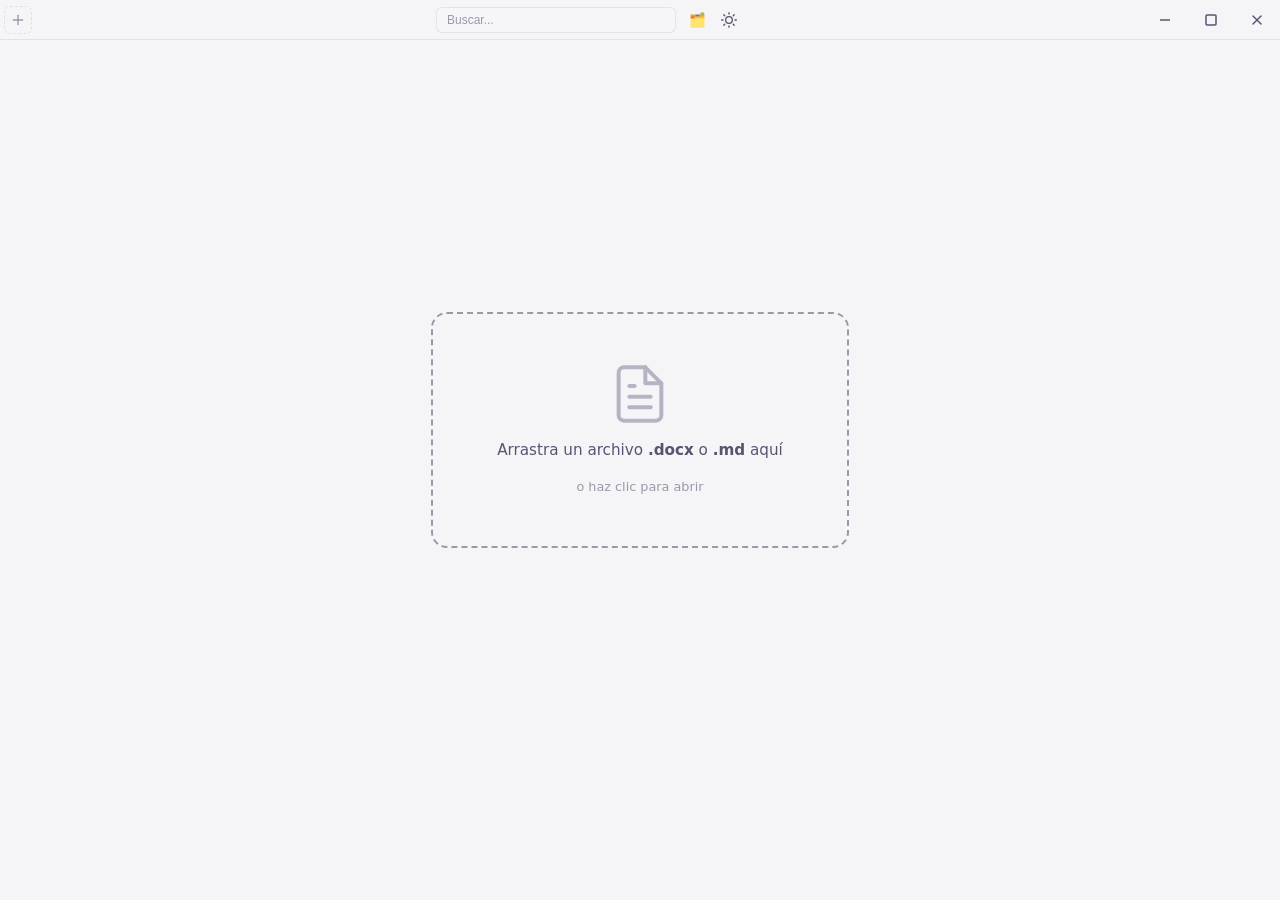
<file: index.html>
<!DOCTYPE html>
<html lang="es" data-theme="dark">
<head>
    <meta charset="UTF-8">
    <meta name="viewport" content="width=device-width, initial-scale=1.0">
    <!-- DOCXLITE:CSP_START -->
    <meta http-equiv="Content-Security-Policy" content="default-src 'self'; script-src 'self' 'unsafe-inline'; worker-src blob:; style-src 'self' 'unsafe-inline'; img-src 'self' data:; connect-src 'self'; font-src 'self'; frame-src 'none'; base-uri 'none'; form-action 'none'; object-src 'none'">
    <!-- DOCXLITE:CSP_END -->
    <meta name="description" content="Khipu Codex — Visor ultraligero de documentos DOCX y Markdown. Sin Office, sin servidor, 100% offline.">
    <title>Khipu Codex</title>
    <!-- DOCXLITE:STYLE_START -->
    <link rel="stylesheet" href="style.css">
    <!-- DOCXLITE:STYLE_END -->
</head>
<body>
    <!-- ═══ Custom Titlebar (frameless) ═══ -->
    <header id="custom-titlebar" data-tauri-drag-region>
        <!-- Tabs zone (left) -->
        <div id="tabs-zone">
            <div id="tabs-container"></div>
            <button id="btn-open" title="Abrir archivo (Ctrl+O)" aria-label="Abrir archivo" data-no-drag>
                <svg width="16" height="16" viewBox="0 0 24 24" fill="none" stroke="currentColor" stroke-width="2" stroke-linecap="round" stroke-linejoin="round">
                    <line x1="12" y1="5" x2="12" y2="19"/>
                    <line x1="5" y1="12" x2="19" y2="12"/>
                </svg>
            </button>
        </div>

        <!-- Search zone (center) -->
        <div id="search-zone">
            <div class="search-input-wrapper" data-no-drag>
                <input type="text" id="global-search" placeholder="Buscar..." autocomplete="off" data-no-drag>
            </div>
            <div class="topbar-actions">
                <button id="btn-edit" title="Editar markdown" aria-label="Editar markdown" class="hidden" data-no-drag>📝 Editar</button>
                <button id="btn-save" title="Guardar (Ctrl+S)" aria-label="Guardar markdown" class="hidden" data-no-drag>💾 Guardar</button>
                <button id="btn-annotate" title="Anotaciones (dibujo)" aria-label="Activar anotaciones" class="hidden" data-no-drag>✏️</button>
                <button id="btn-split" title="Comparar documentos lado a lado (Ctrl+\)" aria-label="Comparar documentos" class="hidden" data-no-drag>📖 Comparar</button>
                <button id="btn-open-mode" title="Modo de apertura: Reusar ventana (Pestañas)" aria-label="Modo de apertura" data-no-drag>🗂️</button>
                <button id="btn-theme" title="Cambiar tema" aria-label="Cambiar tema" data-no-drag>
                    <svg id="icon-moon" width="16" height="16" viewBox="0 0 24 24" fill="none" stroke="currentColor" stroke-width="2" stroke-linecap="round" stroke-linejoin="round">
                        <path d="M21 12.79A9 9 0 1 1 11.21 3 7 7 0 0 0 21 12.79z"/>
                    </svg>
                    <svg id="icon-sun" width="16" height="16" viewBox="0 0 24 24" fill="none" stroke="currentColor" stroke-width="2" stroke-linecap="round" stroke-linejoin="round" style="display:none">
                        <circle cx="12" cy="12" r="5"/>
                        <line x1="12" y1="1" x2="12" y2="3"/>
                        <line x1="12" y1="21" x2="12" y2="23"/>
                        <line x1="4.22" y1="4.22" x2="5.64" y2="5.64"/>
                        <line x1="18.36" y1="18.36" x2="19.78" y2="19.78"/>
                        <line x1="1" y1="12" x2="3" y2="12"/>
                        <line x1="21" y1="12" x2="23" y2="12"/>
                        <line x1="4.22" y1="19.78" x2="5.64" y2="18.36"/>
                        <line x1="18.36" y1="5.64" x2="19.78" y2="4.22"/>
                    </svg>
                </button>
            </div>
        </div>

        <!-- Window controls zone (right) -->
        <div id="window-controls">
            <button id="btn-minimize" title="Minimizar" aria-label="Minimizar" data-no-drag>
                <svg width="16" height="16" viewBox="0 0 16 16" fill="none" stroke="currentColor" stroke-width="1.5">
                    <line x1="3" y1="8" x2="13" y2="8"/>
                </svg>
            </button>
            <button id="btn-maximize" title="Maximizar" aria-label="Maximizar" data-no-drag>
                <svg id="icon-maximize" width="16" height="16" viewBox="0 0 16 16" fill="none" stroke="currentColor" stroke-width="1.5">
                    <rect x="3" y="3" width="10" height="10" rx="1"/>
                </svg>
                <svg id="icon-restore" width="16" height="16" viewBox="0 0 16 16" fill="none" stroke="currentColor" stroke-width="1.5" style="display:none">
                    <rect x="5" y="3" width="8" height="8" rx="1"/>
                    <path d="M3 5h2v8H3z" fill="currentColor" stroke="none" opacity="0.3"/>
                    <rect x="3" y="5" width="8" height="8" rx="1"/>
                </svg>
            </button>
            <button id="btn-close" title="Cerrar" aria-label="Cerrar" data-no-drag>
                <svg width="16" height="16" viewBox="0 0 16 16" fill="none" stroke="currentColor" stroke-width="1.5" stroke-linecap="round">
                    <line x1="4" y1="4" x2="12" y2="12"/>
                    <line x1="12" y1="4" x2="4" y2="12"/>
                </svg>
            </button>
        </div>
        <input type="file" id="file-input" accept=".docx,.md,.markdown,.svg" hidden>
    </header>

    <!-- ═══ Search overlay (detailed controls) ═══ -->
    <div id="search-bar" class="hidden">
        <input type="text" id="search-input" placeholder="Buscar en el documento..." autocomplete="off">
        <span id="search-count"></span>
        <button id="search-prev" title="Anterior" aria-label="Resultado anterior">▲</button>
        <button id="search-next" title="Siguiente" aria-label="Resultado siguiente">▼</button>
        <button id="search-close" title="Cerrar (Esc)" aria-label="Cerrar búsqueda">✕</button>
    </div>

    <!-- ═══ Split Toolbar (Modo Comparación) ═══ -->
    <div id="split-toolbar" class="hidden">
        <span id="split-info">📖 Comparación</span>
        <button id="btn-split-sync" class="split-tool-btn active" title="Alternar Scroll Sincronizado" aria-label="Scroll sincronizado">🔗 Sync</button>
        <button id="btn-split-swap" class="split-tool-btn" title="Intercambiar paneles (Swap)" aria-label="Intercambiar paneles">⇄ Swap</button>
        <button id="btn-split-close" class="split-tool-btn close-btn" title="Cerrar split (Ctrl+\)" aria-label="Cerrar split">✕</button>
    </div>

    <!-- ═══ Progress bar ═══ -->
    <div id="progress" class="hidden">
        <div id="progress-bar"></div>
        <span id="progress-text"></span>
    </div>

    <!-- ═══ Drop zone (estado inicial) ═══ -->
    <main id="dropzone">
        <div id="drop-content">
            <svg width="64" height="64" viewBox="0 0 24 24" fill="none" stroke="currentColor" stroke-width="1.5" stroke-linecap="round" stroke-linejoin="round" opacity="0.4">
                <path d="M14 2H6a2 2 0 0 0-2 2v16a2 2 0 0 0 2 2h12a2 2 0 0 0 2-2V8z"/>
                <polyline points="14 2 14 8 20 8"/>
                <line x1="16" y1="13" x2="8" y2="13"/>
                <line x1="16" y1="17" x2="8" y2="17"/>
                <polyline points="10 9 9 9 8 9"/>
            </svg>
            <p>Arrastra un archivo <strong>.docx</strong> o <strong>.md</strong> aquí</p>
            <p class="drop-hint">o haz clic para abrir</p>
        </div>
    </main>

    <!-- ═══ Viewer (virtualizado único) ═══ -->
    <article id="viewer" class="hidden"></article>

    <!-- ═══ Split Viewer (2 paneles lado a lado) ═══ -->
    <div id="split-viewer" class="hidden">
        <div id="split-panel-left" class="split-panel">
            <div class="split-panel-header">
                <span id="split-left-title" class="split-panel-title"></span>
            </div>
            <article id="viewer-left" class="split-panel-content"></article>
        </div>
        <div class="split-divider"></div>
        <div id="split-panel-right" class="split-panel">
            <div class="split-panel-header">
                <span id="split-right-title" class="split-panel-title"></span>
            </div>
            <article id="viewer-right" class="split-panel-content"></article>
        </div>
    </div>

    <!-- ═══ Drag-to-split lateral dropzone ═══ -->
    <div id="split-drop-zone" class="hidden">
        <div class="split-drop-content">
            <span class="split-drop-icon">📖</span>
            <span class="split-drop-text">Soltá aquí para comparar en vista dividida</span>
        </div>
    </div>

    <textarea id="markdown-editor" class="hidden" spellcheck="false"></textarea>

    <!-- ═══ Annotation toolbar ═══ -->
    <div id="annotation-toolbar" class="hidden">
        <div class="ann-toolbar-group">
            <button class="ann-pen active" title="Lápiz" aria-label="Lápiz">✏️</button>
            <button class="ann-eraser" title="Borrador" aria-label="Borrador">🧹</button>
        </div>
        <div class="ann-toolbar-group ann-colors"></div>
        <div class="ann-toolbar-group ann-sizes"></div>
        <button class="ann-clear" title="Borrar todo" aria-label="Borrar todas las anotaciones">🗑️</button>
    </div>

    <!-- ═══ Scripts ═══ -->
    <!-- DOCXLITE:SCRIPTS_START -->
    <script src="lib/mammoth.browser.min.js"></script>
    <script src="lib/marked.min.js"></script>
    <script src="src/constants.js"></script>
    <script src="src/dom-refs.js"></script>
    <script src="src/theme.js"></script>
    <script src="src/progress.js"></script>
    <script src="src/markdown.js"></script>
    <script src="src/sectionizer.js"></script>
    <script src="src/scroller.js"></script>
    <script src="src/search.js"></script>
    <script src="src/tabs.js"></script>
    <script src="src/annotation.js"></script>
    <script src="src/svg-viewer.js"></script>
    <script src="src/window.js"></script>
    <script src="src/keyboard.js"></script>
    <script src="src/file-handler.js"></script>
    <script src="src/main.js"></script>
    <!-- DOCXLITE:SCRIPTS_END -->
</body>
</html>
</file>
<file: style.css>
/* ═══════════════════════════════════════════
   DocxLite — Estilos
   Visor ultraligero de documentos DOCX
   ═══════════════════════════════════════════ */

/* ─── Tokens de diseño ─── */
:root {
    --bg-primary: #0f0f17;
    --bg-surface: #16182a;
    --bg-elevated: #1e2040;
    --text-primary: #e2e4f0;
    --text-secondary: #8b8fad;
    --text-muted: #555872;
    --accent: #6c7bff;
    --accent-glow: rgba(108, 123, 255, 0.15);
    --border: rgba(255, 255, 255, 0.06);
    --highlight: rgba(255, 230, 0, 0.3);
    --highlight-active: rgba(255, 230, 0, 0.6);
    --titlebar-h: 40px;
    --tab-h: 32px;
    --control-btn: 46px;
    --control-icon-size: 16px;
    --reader-max-w: 780px;
    --transition: 0.2s ease;
    --font-body: -apple-system, BlinkMacSystemFont, 'Segoe UI', system-ui, sans-serif;
    --font-mono: 'Cascadia Code', 'Fira Code', 'Consolas', monospace;
}

[data-theme="light"] {
    --bg-primary: #f5f5f8;
    --bg-surface: #ffffff;
    --bg-elevated: #eeeef2;
    --text-primary: #1a1a2e;
    --text-secondary: #555572;
    --text-muted: #9999aa;
    --accent: #4f5bd5;
    --accent-glow: rgba(79, 91, 213, 0.1);
    --border: rgba(0, 0, 0, 0.08);
    --highlight: rgba(255, 210, 0, 0.35);
    --highlight-active: rgba(255, 180, 0, 0.6);
}

/* ─── Reset mínimo ─── */
*, *::before, *::after {
    box-sizing: border-box;
    margin: 0;
    padding: 0;
}

html {
    font-size: 16px;
    -webkit-text-size-adjust: 100%;
    scroll-behavior: smooth;
    background: var(--bg-primary);
    min-height: 100vh;
}

body {
    font-family: var(--font-body);
    background: transparent;
    color: var(--text-primary);
    line-height: 1.7;
    min-height: 100vh;
    overflow-y: auto;
    border-radius: 8px;
    /* Importante: margin 0 para evitar espacios vacíos */
    margin: 0;
    padding: 0;
}

.hidden { display: none !important; }

/* ─── Custom Titlebar (frameless window) ─── */
#custom-titlebar {
    position: fixed; /* Changed from sticky - stay at top always */
    top: 0;
    left: 0;
    right: 0;
    z-index: 100;
    display: flex;
    align-items: stretch; /* Changed to stretch - all children fill height */
    height: var(--titlebar-h);
    padding: 0;
    background: rgba(15, 15, 23, 0.95);
    backdrop-filter: blur(12px);
    -webkit-backdrop-filter: blur(12px);
    border-bottom: 1px solid var(--border);
    transition: background var(--transition);
    /* The entire titlebar is draggable, BUT interactive children override this */
    -webkit-app-region: drag;
    user-select: none;
}

[data-theme="light"] #custom-titlebar {
    background: rgba(245, 245, 248, 0.95);
}

/* Comprehensive titlebar drag regions */
#tabs-zone,
#tabs-container,
#search-zone,
.topbar-actions,
#window-controls {
    -webkit-app-region: drag;
}

/* Interactive elements must NOT be draggable - surgical exclusion for all interactive controls */
#custom-titlebar button,
#custom-titlebar input,
#custom-titlebar select,
#custom-titlebar textarea,
#custom-titlebar .tab,
#custom-titlebar .tab-name,
#custom-titlebar .tab-close,
.search-input-wrapper,
[data-no-drag],
[data-no-drag] * {
    -webkit-app-region: no-drag;
}

/* ── Tabs Zone ── */
#tabs-zone {
    display: flex;
    align-items: center;
    gap: 0;
    flex: 0 1 auto;
    max-width: 50%;
    height: 100%;
    padding: 0 4px;
}

#tabs-container {
    display: flex;
    align-items: center;
    gap: 2px;
    overflow-x: auto;
    overflow-y: hidden;
    scrollbar-width: none;
    -ms-overflow-style: none;
    flex: 1;
    min-width: 0;
}

#tabs-container::-webkit-scrollbar {
    display: none;
}

.tab {
    display: flex;
    align-items: center;
    gap: 6px;
    height: var(--tab-h);
    padding: 0 10px;
    border-radius: 6px;
    background: transparent;
    color: var(--text-secondary);
    font-size: 0.78rem;
    font-weight: 500;
    white-space: nowrap;
    cursor: pointer;
    border: 1px solid transparent;
    transition: background var(--transition), color var(--transition), border-color var(--transition);
    flex-shrink: 0;
    max-width: 180px;
    -webkit-app-region: no-drag;
}

.tab:hover {
    background: var(--accent-glow);
    color: var(--text-primary);
}

.tab.active {
    background: var(--bg-elevated);
    color: var(--text-primary);
    border-color: var(--border);
}

.tab-name {
    overflow: hidden;
    text-overflow: ellipsis;
    max-width: 130px;
    -webkit-app-region: no-drag;
    cursor: pointer;
}

.tab-close {
    display: flex;
    align-items: center;
    justify-content: center;
    width: 16px;
    height: 16px;
    border: none;
    border-radius: 4px;
    background: transparent;
    color: var(--text-muted);
    font-size: 0.7rem;
    cursor: pointer;
    opacity: 0;
    transition: opacity var(--transition), background var(--transition);
    flex-shrink: 0;
}

.tab:hover .tab-close,
.tab.active .tab-close {
    opacity: 1;
}

.tab-close:hover {
    background: rgba(255, 255, 255, 0.1);
    color: var(--text-primary);
}

[data-theme="light"] .tab-close:hover {
    background: rgba(0, 0, 0, 0.08);
}

/* ── Open button (tabs zone) ── */
#btn-open {
    display: flex;
    align-items: center;
    justify-content: center;
    width: 28px;
    height: 28px;
    border: 1px dashed var(--border);
    border-radius: 6px;
    background: transparent;
    color: var(--text-muted);
    cursor: pointer;
    flex-shrink: 0;
    transition: background var(--transition), color var(--transition), border-color var(--transition);
}

#btn-open:hover {
    background: var(--accent-glow);
    color: var(--accent);
    border-color: var(--accent);
}

/* ── Search Zone ── */
#search-zone {
    display: flex;
    align-items: center;
    gap: 8px;
    flex: 1; /* Grow to fill available space */
    min-width: 0;
    height: 100%;
    padding: 0 10px;
    -webkit-app-region: drag;
    justify-content: center;
}

.search-input-wrapper {
    position: relative;
    display: flex;
    align-items: center;
    flex: 0 1 240px;
    min-width: 110px;
    -webkit-app-region: no-drag;
}

#global-search {
    width: 100%;
    height: 26px;
    padding: 0 10px;
    border: 1px solid var(--border);
    border-radius: 6px;
    background: rgba(255, 255, 255, 0.05);
    color: var(--text-primary);
    font-size: 12px;
    -webkit-app-region: no-drag;
    outline: none;
    transition: border-color var(--transition), background var(--transition);
}

#global-search:focus {
    border-color: var(--accent);
    background: rgba(255, 255, 255, 0.1);
    outline: none;
}

#global-search::placeholder {
    color: var(--text-muted);
}

.topbar-actions {
    display: flex;
    align-items: center;
    gap: 6px;
    flex-shrink: 0;
    -webkit-app-region: drag;
}

/* Action text buttons (Editar, Guardar) */
#btn-edit, #btn-save {
    display: inline-flex;
    align-items: center;
    justify-content: center;
    gap: 5px;
    width: auto;
    height: 26px;
    padding: 0 10px;
    border: 1px solid var(--border);
    border-radius: 6px;
    background: rgba(255, 255, 255, 0.06);
    color: var(--text-primary);
    font-size: 0.75rem;
    font-weight: 500;
    cursor: pointer;
    white-space: nowrap;
    -webkit-app-region: no-drag;
    transition: background var(--transition), border-color var(--transition), color var(--transition);
}

#btn-edit:hover, #btn-save:hover {
    background: var(--accent-glow);
    border-color: var(--accent);
    color: var(--accent);
}

/* Icon action buttons */
#btn-annotate, #btn-theme, #btn-open-mode {
    display: inline-flex;
    align-items: center;
    justify-content: center;
    width: 26px;
    height: 26px;
    padding: 0;
    border: 1px solid transparent;
    border-radius: 6px;
    background: transparent;
    color: var(--text-secondary);
    font-size: 0.85rem;
    cursor: pointer;
    -webkit-app-region: no-drag;
    transition: background var(--transition), color var(--transition), border-color var(--transition);
}

#btn-annotate:hover, #btn-theme:hover, #btn-open-mode:hover {
    background: var(--accent-glow);
    color: var(--accent);
    border-color: var(--border);
}

/* ── Window Controls ── */
#window-controls {
    display: flex;
    align-items: stretch;
    margin-left: auto;
    -webkit-app-region: drag;
    height: 100%;
}

#window-controls button {
    display: flex;
    align-items: center;
    justify-content: center;
    width: var(--control-btn);
    height: 100%; /* Fill full titlebar height */
    border: none;
    background: transparent;
    color: var(--text-secondary);
    cursor: pointer;
    transition: background var(--transition), color var(--transition);
    border-radius: 0;
    -webkit-app-region: no-drag;
}

#window-controls button:hover {
    background: rgba(255, 255, 255, 0.08);
    color: var(--text-primary);
}

#btn-close:hover {
    background: #e81123 !important;
    color: #ffffff !important;
}

#icon-restore,
#icon-sun {
    display: none;
}

[data-theme="light"] #window-controls button:hover {
    background: rgba(0, 0, 0, 0.06);
}

[data-theme="light"] #btn-close:hover {
    background: #e81123 !important;
    color: #ffffff !important;
}

/* ─── Search bar ─── */
#search-bar {
    position: fixed;
    top: calc(var(--titlebar-h) + 8px);
    left: 50%;
    transform: translateX(-50%);
    z-index: 200;
    display: flex;
    align-items: center;
    gap: 6px;
    padding: 6px 10px;
    background: var(--bg-elevated);
    border: 1px solid var(--border);
    border-radius: 10px;
    box-shadow: 0 8px 32px rgba(0, 0, 0, 0.3);
    animation: slideIn 0.15s ease-out;
}

@keyframes slideIn {
    from { opacity: 0; transform: translateY(-8px); }
    to   { opacity: 1; transform: translateY(0); }
}

#search-input {
    width: 220px;
    padding: 6px 10px;
    border: none;
    border-radius: 6px;
    background: var(--bg-primary);
    color: var(--text-primary);
    font-size: 0.85rem;
    font-family: var(--font-body);
    outline: none;
}

#search-input:focus {
    box-shadow: 0 0 0 2px var(--accent-glow);
}

#search-count {
    font-size: 0.75rem;
    color: var(--text-muted);
    min-width: 40px;
    text-align: center;
}

#search-bar button {
    display: flex;
    align-items: center;
    justify-content: center;
    width: 28px;
    height: 28px;
    border: none;
    border-radius: 6px;
    background: transparent;
    color: var(--text-secondary);
    cursor: pointer;
    font-size: 0.75rem;
    transition: background var(--transition), color var(--transition);
}

#search-bar button:hover {
    background: var(--accent-glow);
    color: var(--accent);
}

/* ─── Progress ─── */
#progress {
    position: fixed;
    top: 0;
    left: 0;
    right: 0;
    z-index: 300;
    display: flex;
    flex-direction: column;
    align-items: center;
}

#progress-bar {
    height: 3px;
    background: var(--accent);
    width: 0%;
    transition: width 0.3s ease;
    box-shadow: 0 0 12px var(--accent);
}

#progress-text {
    margin-top: 6px;
    font-size: 0.75rem;
    color: var(--text-muted);
    background: var(--bg-elevated);
    padding: 4px 12px;
    border-radius: 0 0 8px 8px;
    letter-spacing: 0.03em;
}

/* ─── Drop zone ─── */
#dropzone {
    display: flex;
    align-items: center;
    justify-content: center;
    min-height: calc(100vh - var(--titlebar-h));
    padding: 32px;
    cursor: pointer;
}

#drop-content {
    display: flex;
    flex-direction: column;
    align-items: center;
    gap: 12px;
    padding: 48px 64px;
    border: 2px dashed var(--text-muted);
    border-radius: 16px;
    text-align: center;
    transition: border-color var(--transition), background var(--transition);
    color: var(--text-secondary);
}

#drop-content p {
    font-size: 0.95rem;
}

.drop-hint {
    font-size: 0.8rem !important;
    color: var(--text-muted) !important;
}

#dropzone.drag-over #drop-content {
    border-color: var(--accent);
    background: var(--accent-glow);
}

#dropzone.drag-over #drop-content svg {
    opacity: 0.8;
}

/* ─── Viewer ─── */
#viewer {
    max-width: var(--reader-max-w);
    margin: var(--titlebar-h) auto 0;
    padding: 40px 24px 80px;
}

#markdown-editor {
    display: block;
    width: 100%;
    max-width: var(--reader-max-w);
    margin: var(--titlebar-h) auto 0;
    padding: 24px;
    min-height: calc(100vh - var(--titlebar-h) - 48px);
    background: var(--bg-surface);
    color: var(--text-primary);
    border: 1px solid var(--border);
    border-radius: 12px;
    font-family: var(--font-mono);
    font-size: 0.9rem;
    line-height: 1.6;
    outline: none;
    resize: vertical;
}

/* ─── Sections (virtualización) ─── */
.section {
    contain: content;
    content-visibility: auto;
    contain-intrinsic-size: auto 500px;
}

.section--placeholder {
    contain: strict;
    content-visibility: hidden;
}

/* ─── Contenido renderizado por mammoth ─── */
#viewer h1, #viewer h2, #viewer h3,
#viewer h4, #viewer h5, #viewer h6 {
    color: var(--text-primary);
    margin-top: 1.6em;
    margin-bottom: 0.6em;
    line-height: 1.3;
    font-weight: 700;
}

#viewer h1 { font-size: 1.8rem; }
#viewer h2 { font-size: 1.45rem; }
#viewer h3 { font-size: 1.2rem; }
#viewer h4 { font-size: 1.05rem; }

#viewer p {
    margin-bottom: 0.85em;
    color: var(--text-primary);
}

#viewer a {
    color: var(--accent);
    text-decoration: none;
}

#viewer a:hover {
    text-decoration: underline;
}

#viewer strong { font-weight: 700; }
#viewer em { font-style: italic; }

#viewer ul, #viewer ol {
    margin: 0.6em 0 0.6em 1.8em;
}

#viewer li {
    margin-bottom: 0.3em;
}

#viewer blockquote {
    border-left: 3px solid var(--accent);
    margin: 1em 0;
    padding: 0.5em 1em;
    color: var(--text-secondary);
    background: var(--accent-glow);
    border-radius: 0 8px 8px 0;
}

#viewer hr {
    border: none;
    border-top: 1px solid var(--border);
    margin: 1.2em 0;
}

#viewer pre, #viewer code {
    font-family: var(--font-mono);
    font-size: 0.88em;
}

#viewer pre {
    background: var(--bg-elevated);
    padding: 16px;
    border-radius: 8px;
    overflow-x: auto;
    margin: 1em 0;
}

#viewer code {
    background: var(--bg-elevated);
    padding: 2px 6px;
    border-radius: 4px;
}

#viewer pre code {
    background: none;
    padding: 0;
}

/* Tablas */
#viewer table {
    width: 100%;
    border-collapse: collapse;
    margin: 1em 0;
    font-size: 0.9rem;
}

#viewer th, #viewer td {
    border: 1px solid var(--border);
    padding: 8px 12px;
    text-align: left;
}

#viewer th {
    background: var(--bg-elevated);
    font-weight: 600;
    color: var(--text-primary);
}

#viewer tr:nth-child(even) {
    background: rgba(255, 255, 255, 0.02);
}

[data-theme="light"] #viewer tr:nth-child(even) {
    background: rgba(0, 0, 0, 0.02);
}

/* Imágenes */
#viewer img {
    max-width: 100%;
    height: auto;
    border-radius: 8px;
    margin: 1em 0;
}

/* Highlight de búsqueda */
mark.search-highlight {
    background: var(--highlight);
    color: inherit;
    border-radius: 2px;
    padding: 1px 0;
}

mark.search-highlight.active {
    background: var(--highlight-active);
    box-shadow: 0 0 0 2px var(--highlight-active);
}

/* ─── Annotation Layer ─── */
#btn-annotate.active {
    color: var(--accent);
    background: var(--accent-glow);
}

#annotation-toolbar {
    position: fixed;
    bottom: 24px;
    left: 50%;
    transform: translateX(-50%);
    z-index: 200;
    display: flex;
    align-items: center;
    gap: 8px;
    padding: 8px 16px;
    background: var(--bg-elevated);
    border: 1px solid var(--border);
    border-radius: 12px;
    box-shadow: 0 8px 32px rgba(0, 0, 0, 0.3);
    animation: slideUp 0.15s ease-out;
}

@keyframes slideUp {
    from { opacity: 0; transform: translateX(-50%) translateY(8px); }
    to   { opacity: 1; transform: translateX(-50%) translateY(0); }
}

.ann-toolbar-group {
    display: flex;
    align-items: center;
    gap: 4px;
    padding: 0 8px;
    border-right: 1px solid var(--border);
}

.ann-toolbar-group:last-of-type {
    border-right: none;
}

#annotation-toolbar button {
    display: flex;
    align-items: center;
    justify-content: center;
    width: 32px;
    height: 32px;
    border: none;
    border-radius: 6px;
    background: transparent;
    color: var(--text-secondary);
    cursor: pointer;
    font-size: 0.85rem;
    transition: background var(--transition), color var(--transition);
}

#annotation-toolbar button:hover {
    background: var(--accent-glow);
    color: var(--accent);
}

#annotation-toolbar button.active {
    background: var(--accent-glow);
    color: var(--accent);
    box-shadow: 0 0 0 1px var(--accent);
}

.ann-color-btn {
    width: 22px !important;
    height: 22px !important;
    border-radius: 50% !important;
    border: 2px solid transparent !important;
}

.ann-color-btn.active {
    border-color: var(--text-primary) !important;
}

.ann-eraser.active {
    background: rgba(255, 100, 100, 0.15) !important;
    color: #ff6b6b !important;
}

/* ─── Printing: hide annotations ─── */
@media print {
    #annotation-toolbar { display: none !important; }
    .ann-canvas { display: none !important; }
}

/* ─── SVG Viewer ─── */
.svg-container {
    display: flex;
    justify-content: center;
    align-items: center;
    padding: 24px;
    min-height: 60vh;
}

.svg-container svg {
    max-width: 100%;
    height: auto;
}

/* ─── Responsive ─── */
@media (max-width: 600px) {
    #viewer {
        padding: 24px 16px 60px;
    }

    #drop-content {
        padding: 32px 24px;
    }

    #search-bar {
        right: 8px;
        left: 8px;
    }

    #search-input {
        width: 100%;
        flex: 1;
    }
}

/* ─── Print ─── */
@media print {
    #custom-titlebar, #search-bar, #progress, #dropzone { display: none !important; }

    body {
        background: white;
        color: black;
    }

    #viewer {
        max-width: none;
        padding: 0;
    }

    /* Forzar render de todas las secciones */
    .section, .section--placeholder {
        contain: none !important;
        content-visibility: visible !important;
        display: block !important;
    }

    mark.search-highlight {
        background: none;
        box-shadow: none;
    }
}

/* ─── Scrollbar ─── */
::-webkit-scrollbar {
    width: 8px;
}

::-webkit-scrollbar-track {
    background: transparent;
}

::-webkit-scrollbar-thumb {
    background: var(--text-muted);
    border-radius: 4px;
}

::-webkit-scrollbar-thumb:hover {
    background: var(--text-secondary);
}

/* ─── Split View (Modo Comparación) ─── */
#btn-split {
    display: inline-flex;
    align-items: center;
    justify-content: center;
    gap: 5px;
    height: 26px;
    padding: 0 8px;
    border: 1px solid var(--border);
    border-radius: 6px;
    background: rgba(255, 255, 255, 0.06);
    color: var(--text-primary);
    font-size: 0.75rem;
    font-weight: 500;
    cursor: pointer;
    white-space: nowrap;
    -webkit-app-region: no-drag;
    transition: background var(--transition), border-color var(--transition), color var(--transition);
}

#btn-split:hover, #btn-split.active {
    background: var(--accent-glow);
    border-color: var(--accent);
    color: var(--accent);
}

#split-toolbar {
    position: fixed;
    top: calc(var(--titlebar-h) + 6px);
    left: 50%;
    transform: translateX(-50%);
    z-index: 150;
    display: flex;
    align-items: center;
    gap: 8px;
    padding: 4px 12px;
    background: var(--bg-elevated);
    border: 1px solid var(--border);
    border-radius: 8px;
    box-shadow: 0 6px 24px rgba(0, 0, 0, 0.35);
    font-size: 0.78rem;
    user-select: none;
    animation: slideIn 0.15s ease-out;
}

#split-info {
    font-weight: 600;
    color: var(--text-primary);
    margin-right: 4px;
}

.split-tool-btn {
    display: inline-flex;
    align-items: center;
    justify-content: center;
    gap: 4px;
    height: 24px;
    padding: 0 8px;
    border: 1px solid var(--border);
    border-radius: 4px;
    background: rgba(255, 255, 255, 0.04);
    color: var(--text-secondary);
    font-size: 0.72rem;
    cursor: pointer;
    transition: background var(--transition), color var(--transition), border-color var(--transition);
}

.split-tool-btn:hover {
    background: var(--accent-glow);
    color: var(--accent);
    border-color: var(--accent);
}

.split-tool-btn.active {
    background: var(--accent);
    color: #ffffff;
    border-color: var(--accent);
}

.split-tool-btn.close-btn:hover {
    background: #e81123 !important;
    border-color: #e81123 !important;
    color: #ffffff !important;
}

#split-viewer {
    position: fixed;
    top: var(--titlebar-h);
    left: 0;
    right: 0;
    bottom: 0;
    z-index: 50;
    display: flex;
    background: var(--bg-primary);
}

.split-panel {
    flex: 1;
    display: flex;
    flex-direction: column;
    height: 100%;
    min-width: 0;
    position: relative;
}

.split-panel-header {
    display: flex;
    align-items: center;
    justify-content: space-between;
    height: 28px;
    padding: 0 16px;
    background: rgba(255, 255, 255, 0.02);
    border-bottom: 1px solid var(--border);
    font-size: 0.75rem;
    color: var(--text-muted);
    font-weight: 500;
    user-select: none;
}

.split-panel-title {
    overflow: hidden;
    text-overflow: ellipsis;
    white-space: nowrap;
}

.split-panel-content {
    flex: 1;
    overflow-y: auto;
    padding: 16px 20px 80px;
    scroll-behavior: smooth;
    max-width: 100%;
    margin: 0;
    box-sizing: border-box;
}

.split-panel-content .section {
    margin-bottom: 1.25rem;
    max-width: 100%;
}

.split-panel-content pre,
.split-panel-content table,
.split-panel-content blockquote {
    max-width: 100%;
    overflow-x: auto;
}

.split-panel-content pre code {
    white-space: pre;
    word-break: normal;
}

.split-divider {
    width: 6px;
    margin: 0 -2px;
    height: 100%;
    background: var(--border);
    flex-shrink: 0;
    cursor: col-resize;
    z-index: 10;
    transition: background 0.15s ease;
}

.split-divider:hover,
.split-divider.dragging {
    background: var(--accent);
}

/* ─── Drag to Split Drop Zone ─── */
#split-drop-zone {
    position: fixed;
    top: var(--titlebar-h);
    right: 0;
    width: 50%;
    bottom: 0;
    z-index: 90;
    background: rgba(108, 123, 255, 0.12);
    border-left: 2px dashed var(--accent);
    display: flex;
    align-items: center;
    justify-content: center;
    backdrop-filter: blur(4px);
    pointer-events: auto;
    animation: fadeIn 0.15s ease-out;
}

.split-drop-content {
    display: flex;
    flex-direction: column;
    align-items: center;
    gap: 8px;
    color: var(--accent);
    font-weight: 600;
    font-size: 0.95rem;
    text-align: center;
    padding: 20px;
}

.split-drop-icon {
    font-size: 2rem;
}
</file>
